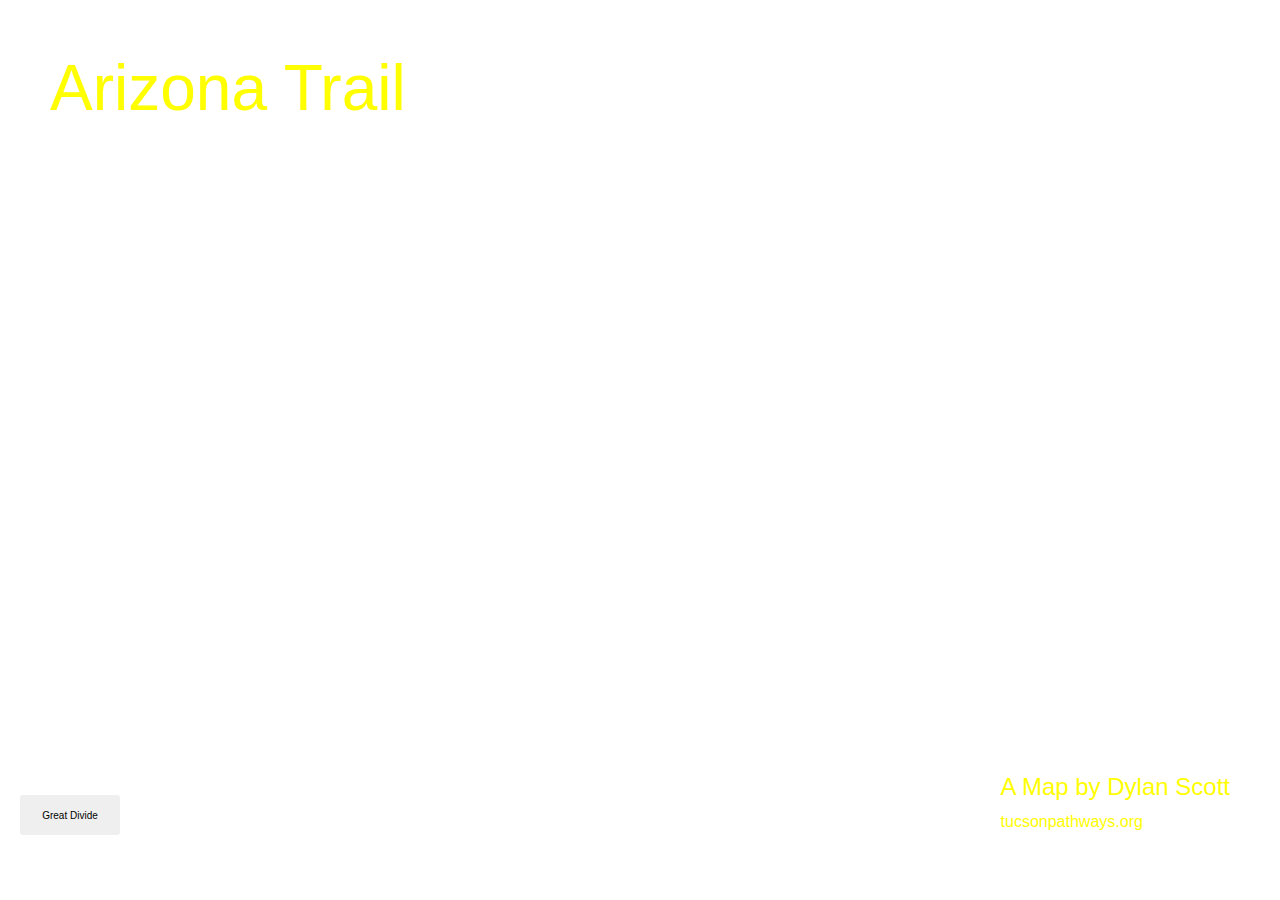
<file: index.html>
<!DOCTYPE html>
<html>
<head>
    <title>Bike Tours</title>
    <meta charset='utf-8' />
    <meta name='viewport' content='initial-scale=1,maximum-scale=1,user-scalable=no' />
    
    <!--Bootstrap CSS (must come before other stylesheets)-->
    <link rel="stylesheet" href="https://maxcdn.bootstrapcdn.com/bootstrap/4.0.0/css/bootstrap.min.css" integrity="sha384-Gn5384xqQ1aoWXA+058RXPxPg6fy4IWvTNh0E263XmFcJlSAwiGgFAW/dAiS6JXm" crossorigin="anonymous">

    <!-- Custom CSS -->
    <link href="css/style.css" rel="stylesheet">

    <!--Animation CSS and WOW.JS - Source: http://mynameismatthieu.com/WOW/docs.html-->
    <link rel="stylesheet" href="css/animate_minify.css">
    <script src="js/wow.min.js"></script>

    <!--Awesome Fonts Library - Source: https://fontawesome.com/start -->
    <link rel="stylesheet" href="https://use.fontawesome.com/releases/v5.7.2/css/all.css" integrity="sha384-fnmOCqbTlWIlj8LyTjo7mOUStjsKC4pOpQbqyi7RrhN7udi9RwhKkMHpvLbHG9Sr" crossorigin="anonymous">

   <!--Google Fonts -->
    <link href="https://fonts.googleapis.com/css?family=Merriweather&display=swap" rel="stylesheet">

    <!--Mapbox JS & Mapbox CSS Libraries-->
    <script src='https://api.tiles.mapbox.com/mapbox-gl-js/v0.52.0/mapbox-gl.js'></script>
    <link href='https://api.tiles.mapbox.com/mapbox-gl-js/v0.52.0/mapbox-gl.css' rel='stylesheet' />

</head>
<body>
 
<div id='map'></div>
<div id='trailbox'><h1>Arizona Trail</h1></div>
<div id='authorship'><h4>A Map by Dylan Scott</h4><p>tucsonpathways.org</p></div>
<div id="controls">
    <!--<button class='fly'>Fly</button>
    <button class='pause'>Pause</button>-->
    <a href="colorado"><button class='othermap'>Great Divide</button></a>
</div>
 
<script src='//d3js.org/d3.v3.min.js' charset='utf-8'></script>

<!--Jquery before other script libraries-->
<script src="https://code.jquery.com/jquery-3.2.1.slim.min.js" integrity="sha384-KJ3o2DKtIkvYIK3UENzmM7KCkRr/rE9/Qpg6aAZGJwFDMVNA/GpGFF93hXpG5KkN" crossorigin="anonymous"></script>

<!--Bootstrap Scripts-->
<!--moved jquery to the very top above other script libraries as best practices<script src="https://code.jquery.com/jquery-3.2.1.slim.min.js" integrity="sha384-KJ3o2DKtIkvYIK3UENzmM7KCkRr/rE9/Qpg6aAZGJwFDMVNA/GpGFF93hXpG5KkN" crossorigin="anonymous"></script>-->
<script src="https://cdnjs.cloudflare.com/ajax/libs/popper.js/1.12.9/umd/popper.min.js" integrity="sha384-ApNbgh9B+Y1QKtv3Rn7W3mgPxhU9K/ScQsAP7hUibX39j7fakFPskvXusvfa0b4Q" crossorigin="anonymous"></script>
<script src="https://maxcdn.bootstrapcdn.com/bootstrap/4.0.0/js/bootstrap.min.js" integrity="sha384-JZR6Spejh4U02d8jOt6vLEHfe/JQGiRRSQQxSfFWpi1MquVdAyjUar5+76PVCmYl" crossorigin="anonymous"></script>

<!--enables all animation behavior-->
<script>new WOW().init();</script>

<!--Main Javascript File-->
<script src="js/main.js"></script>
</body>
</html>
</file>
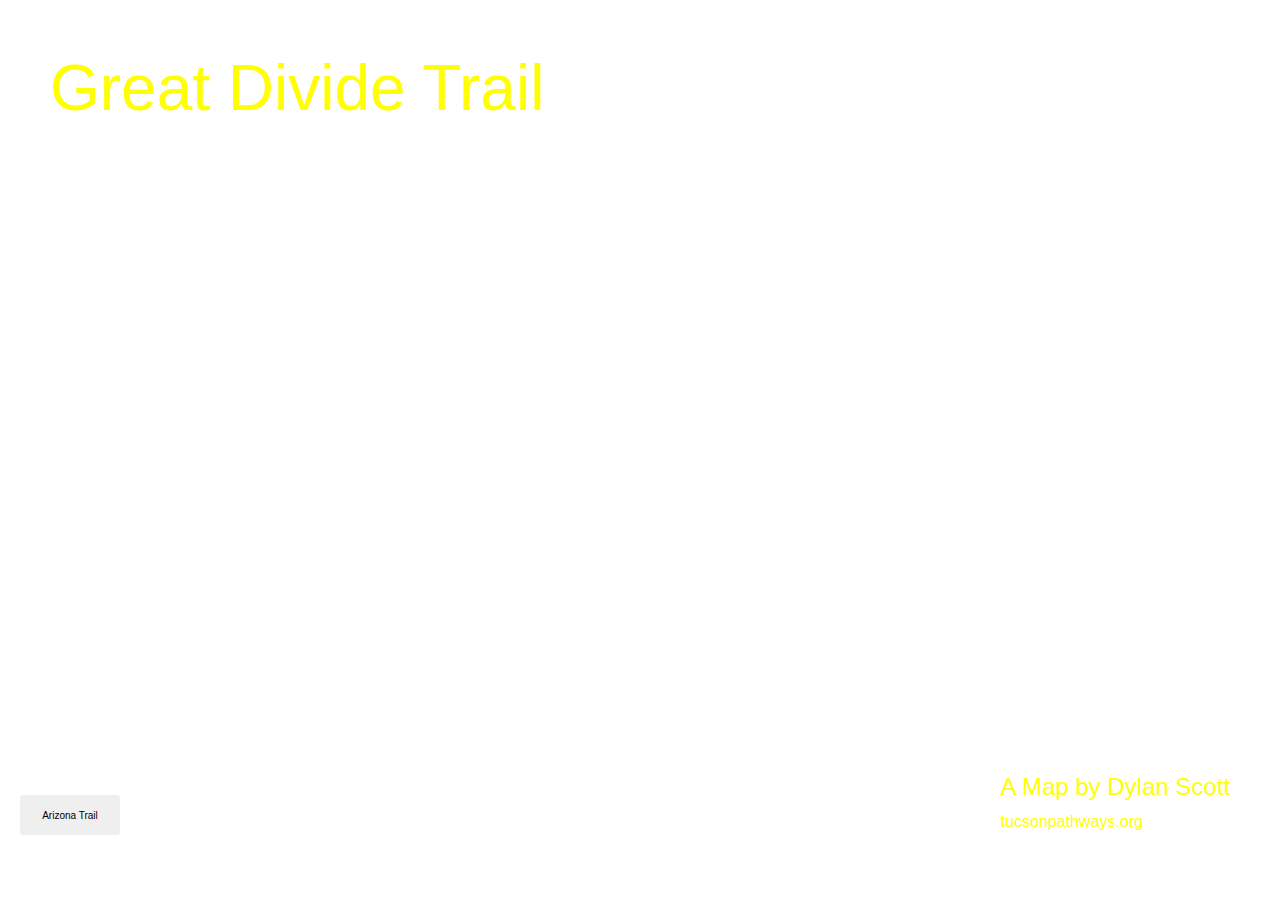
<file: colorado/index.html>
<!DOCTYPE html>
<html>
<head>
    <title>Tucson's Best Cycling Routes</title>
    <meta charset='utf-8' />
    <meta name='viewport' content='initial-scale=1,maximum-scale=1,user-scalable=no' />
    
    <!--Bootstrap CSS (must come before other stylesheets)-->
    <link rel="stylesheet" href="https://maxcdn.bootstrapcdn.com/bootstrap/4.0.0/css/bootstrap.min.css" integrity="sha384-Gn5384xqQ1aoWXA+058RXPxPg6fy4IWvTNh0E263XmFcJlSAwiGgFAW/dAiS6JXm" crossorigin="anonymous">

    <!-- Custom CSS -->
    <link href="../css/style.css" rel="stylesheet">

    <!--Animation CSS and WOW.JS - Source: http://mynameismatthieu.com/WOW/docs.html-->
    <link rel="stylesheet" href="css/animate_minify.css">
    <script src="../js/wow.min.js"></script>

    <!--Awesome Fonts Library - Source: https://fontawesome.com/start -->
    <link rel="stylesheet" href="https://use.fontawesome.com/releases/v5.7.2/css/all.css" integrity="sha384-fnmOCqbTlWIlj8LyTjo7mOUStjsKC4pOpQbqyi7RrhN7udi9RwhKkMHpvLbHG9Sr" crossorigin="anonymous">

   <!--Google Fonts -->
    <link href="https://fonts.googleapis.com/css?family=Merriweather&display=swap" rel="stylesheet">

    <!--Mapbox JS & Mapbox CSS Libraries-->
    <script src='https://api.tiles.mapbox.com/mapbox-gl-js/v0.52.0/mapbox-gl.js'></script>
    <link href='https://api.tiles.mapbox.com/mapbox-gl-js/v0.52.0/mapbox-gl.css' rel='stylesheet' />

</head>
<body>
 
<div id='map'></div>
<div id='trailbox'><h1>Great Divide Trail</h1></div>
<div id='authorship'><h4>A Map by Dylan Scott</h4><p>tucsonpathways.org</p></div>
<div id="controls">
    <!--<button class='fly'>Fly</button>
    <button class='pause'>Pause</button>-->
    <a href="../"><button class='othermap'>Arizona Trail</button></a>
</div>
 
<script src='//d3js.org/d3.v3.min.js' charset='utf-8'></script>

<!--Jquery before other script libraries-->
<script src="https://code.jquery.com/jquery-3.2.1.slim.min.js" integrity="sha384-KJ3o2DKtIkvYIK3UENzmM7KCkRr/rE9/Qpg6aAZGJwFDMVNA/GpGFF93hXpG5KkN" crossorigin="anonymous"></script>

<!--Bootstrap Scripts-->
<!--moved jquery to the very top above other script libraries as best practices<script src="https://code.jquery.com/jquery-3.2.1.slim.min.js" integrity="sha384-KJ3o2DKtIkvYIK3UENzmM7KCkRr/rE9/Qpg6aAZGJwFDMVNA/GpGFF93hXpG5KkN" crossorigin="anonymous"></script>-->
<script src="https://cdnjs.cloudflare.com/ajax/libs/popper.js/1.12.9/umd/popper.min.js" integrity="sha384-ApNbgh9B+Y1QKtv3Rn7W3mgPxhU9K/ScQsAP7hUibX39j7fakFPskvXusvfa0b4Q" crossorigin="anonymous"></script>
<script src="https://maxcdn.bootstrapcdn.com/bootstrap/4.0.0/js/bootstrap.min.js" integrity="sha384-JZR6Spejh4U02d8jOt6vLEHfe/JQGiRRSQQxSfFWpi1MquVdAyjUar5+76PVCmYl" crossorigin="anonymous"></script>

<!--enables all animation behavior-->
<script>new WOW().init();</script>

<!--Main Javascript File-->
<script src="js/main.js"></script>
</body>
</html>
</file>
<file: css/style.css>
body { margin:0; padding:0; }
#map { position:absolute; top:0; bottom:0; width:100%; }


#controls {
	position: absolute;
	left:20px;
	bottom:50px;
}
.fly {
display: block;
position: relative;
margin: 15px auto;
width: 100px;
height: 40px;
padding: 10px;
border: none;
border-radius: 3px;
font-size: 12px;
text-align: center;
}

.pause {
display: block;
position: relative;
margin: 15px auto;
width: 100px;
height: 40px;
padding: 10px;
border: none;
border-radius: 3px;
font-size: 12px;
text-align: center;
}

button {
	display: block;
position: relative;
margin: 15px auto;
width: 100px;
height: 40px;
padding: 10px;
border: none;
border-radius: 3px;
font-size: 10px;
text-align: center;
}

#trailbox {
	position: absolute;
	top:50px;
	left: 50px;
}

#trailbox h1 {
	font-size: 64px;
	color:yellow;
}

#authorship {
	position: absolute;
	bottom:50px;
	right:50px;
}

#authorship h4 {
	font-size: 24px;
	color:yellow;
}

#authorship p {
	color:yellow;
}
</file>
